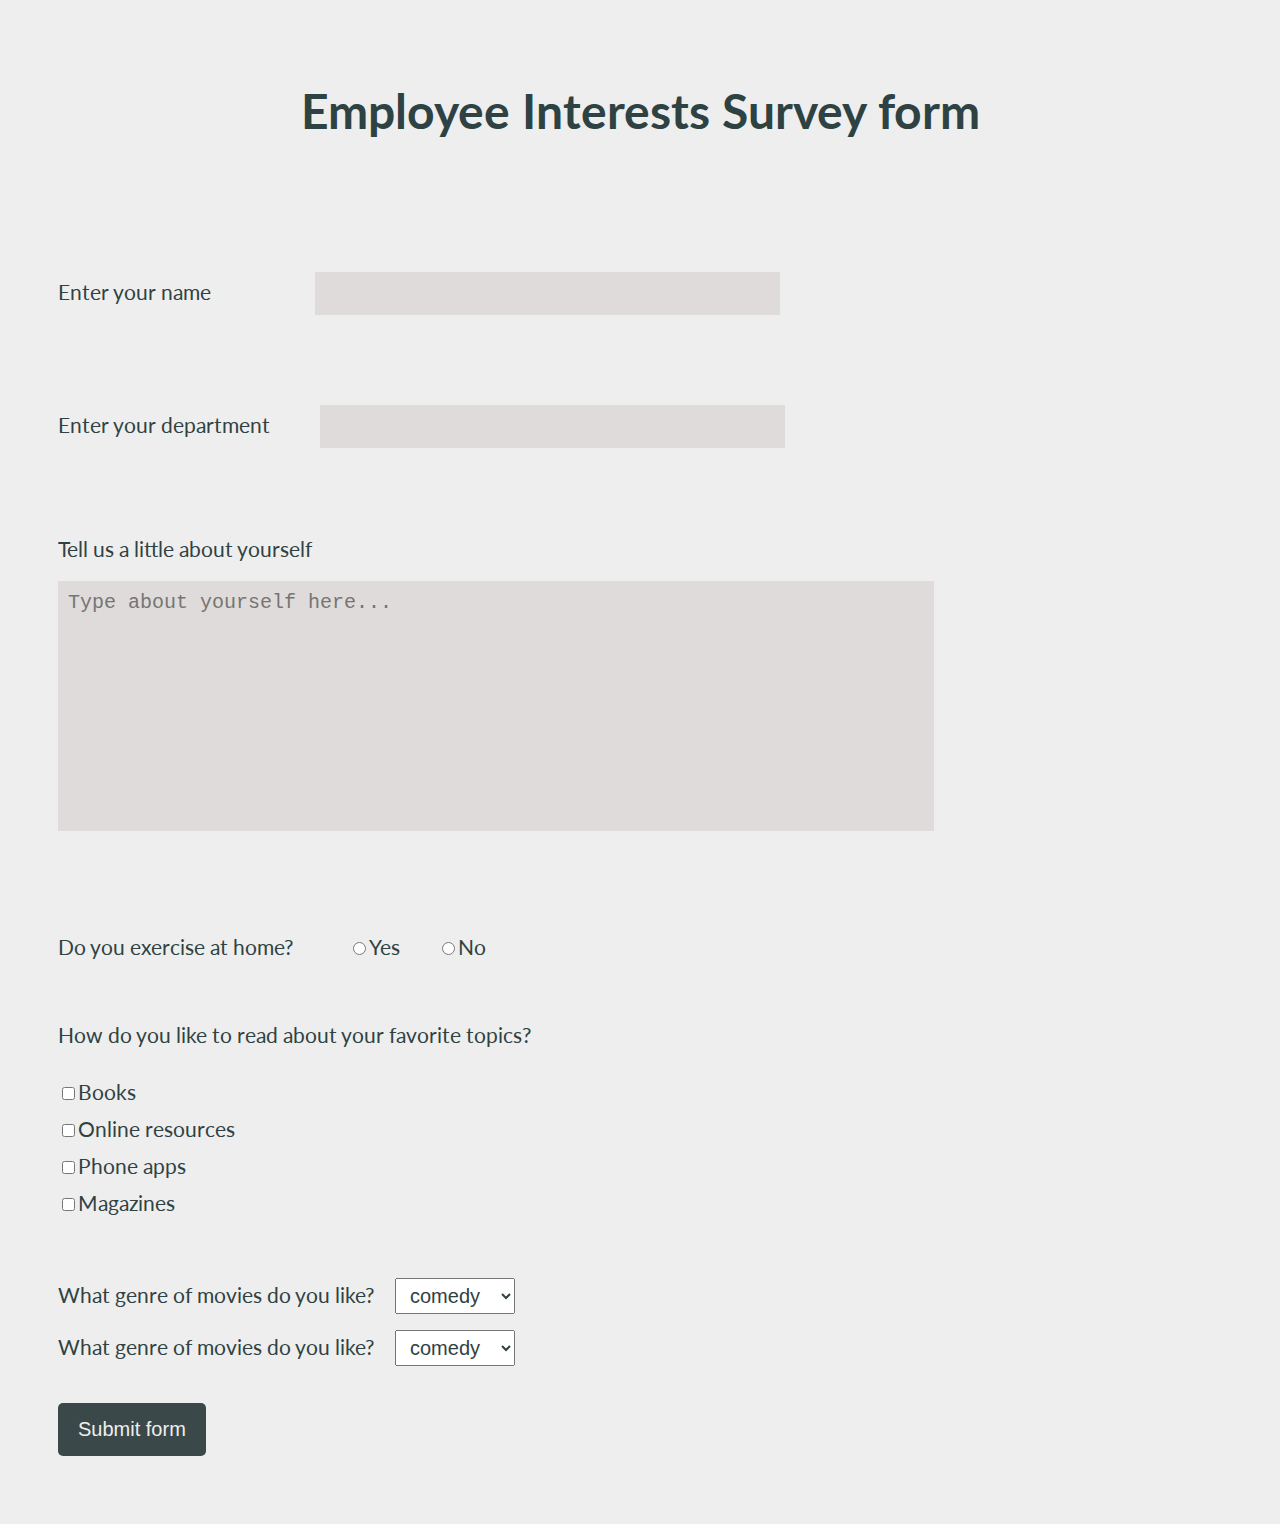
<file: index.html>
<!DOCTYPE HTML>
<!-- This is how HTML comments look like -->
<html>
<!-- the title will appear on the page-->
<head>
<title>Employee Interests Survey</title>
<link rel = "stylesheet" href = "style.css">
</head>
<body>
<!-- as it is a survey form, we will need to submit the details, hence we use form -->
<!-- We can give absolute url, or relative url like /nextpage.jsp, and specify POST or GET method -->
<!-- <form action="http://google.co.in"> -->
<form action = "after_submitting.html">
<!-- If we remove this, every thing will move to the left of the page-->
<!-- <div align="center"> -->
<h1 class = "head_style">Employee Interests Survey form</h1>
<div class = "form_body">
<!--Adds a heading to the form-->

<div class = "namimg">
Enter your name&nbsp;&nbsp;&nbsp;&nbsp;&nbsp;&nbsp;&nbsp;&nbsp;&nbsp;&ensp;&ensp;&ensp;&emsp;&nbsp;
<!-- Input type text for small texts, specify size -->
<input type="text" name="UserName" size=35 maxlength=35 value="">
<!--Adds spaces - remove and see what happens -->
</div>
</br></br>
<div class = "namimg">
Enter your department&nbsp;&nbsp;&nbsp;&nbsp;&nbsp;&nbsp;&nbsp;&nbsp;&nbsp;
<input type="text" name="Deptt" size=35 maxlength=35 value=""> </br> </br>
</div>
<div class = "textarea_modification">
Tell us a little about yourself&nbsp;&nbsp;&nbsp;&nbsp;&nbsp;&nbsp;&nbsp;&nbsp;&nbsp;
<!-- For writing lot of text like descriptions with text wrapping,
if you dont want text wrapping, you can add wrap = "off" (horizontal scrollbar -->
<br>
<textarea name="Comments" placeholder = "Type about yourself here..." cols=70 rows=10></textarea> </br> </br>
</div>

<div class = "element">
Do you exercise at home?  &nbsp;&nbsp;&nbsp;&nbsp;&nbsp;&nbsp;&nbsp;&nbsp;&nbsp;
<!-- Radio buttons help you choose one out of the many values -->
<input type="radio" name="exe" value=1>Yes&emsp;&emsp;
<input type="radio" name="exe" value=2>No
</div>

<div class = "element">
</p>
How do you like to read about your favorite topics?  
<p>
<!--Checkbox lets you select multiple options -->
<input type="checkbox" name="Books">Books<br>
<input type="checkbox" name="Web">Online resources<br>
<input type="checkbox" name="Phone">Phone apps<br>
<input type="checkbox" name="Magazines">Magazines<br>
</p>
</div>

<div class = "element_genre">
What genre of movies do you like?&emsp;
<!--Select box lets you choose one of the multiple dropdown options-->
<select name="moviepref" class="combobox" style="font-size:20px; color:#2F4243; padding:5px 10px;" ><option>
<option value=1 selected = "true">comedy
<option value=2 >romance
<option value=3 >thriller
<option value=4 >horror
<option value=5 >biopic
</select>
</div>
<div class = "element_genre">
What genre of movies do you like?&emsp;
<!--Select box lets you choose one of the multiple dropdown options-->
<select name="moviepref" class="combobox" style="font-size:20px; color:#2F4243; padding:5px 10px;" ><option>
<option value=1 selected = "true">comedy
<option value=2 >romance
<option value=3 >thriller
<option value=4 >horror
<option value=5 >biopic
</select>
</div>
  

<!-- </br></br> -->
<!--submits the information entered in the form by the user -->

<div>
<input type=submit value="Submit form" class = "a_button">
</div>


</div>
</form>
</body>
</html>
</file>
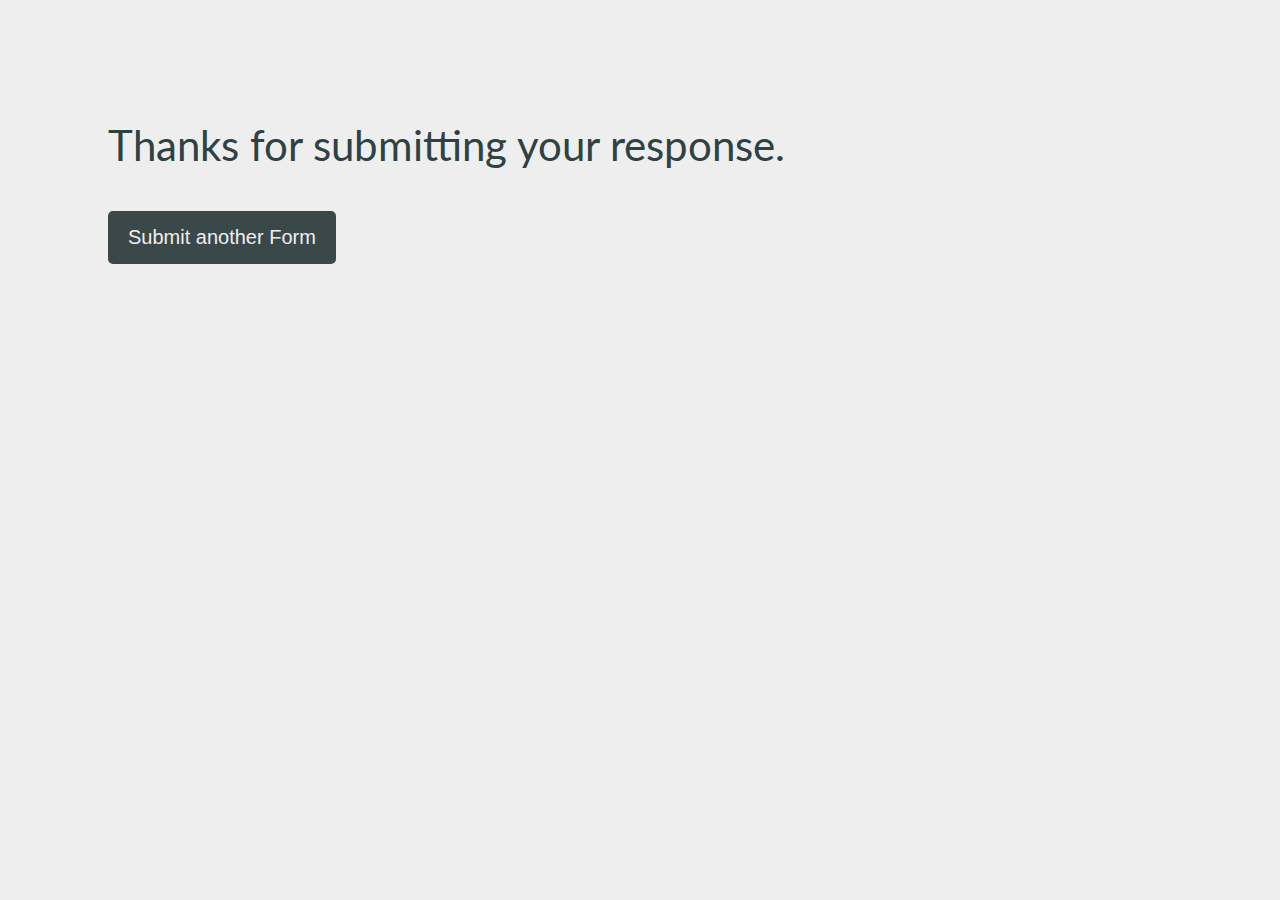
<file: after_submitting.html>
<!DOCTYPE html>
<html lang="en">
<head>
    <meta charset="UTF-8">
    <meta http-equiv="X-UA-Compatible" content="IE=edge">
    <meta name="viewport" content="width=device-width, initial-scale=1.0">
    <title>Document</title>
    <link rel = "stylesheet" href = "style.css">
</head>
<body>
    <!-- <p class = "after_submitting_p">Thanks for submitting your response.</p> -->
    <form action="index.html" class = "form_body">
        <p class = "after_submitting_p">Thanks for submitting your response.</p>
        <input type=submit value="Submit another Form" class = "a_button a_after_button" >
    </form>
</body>
</html>
</file>
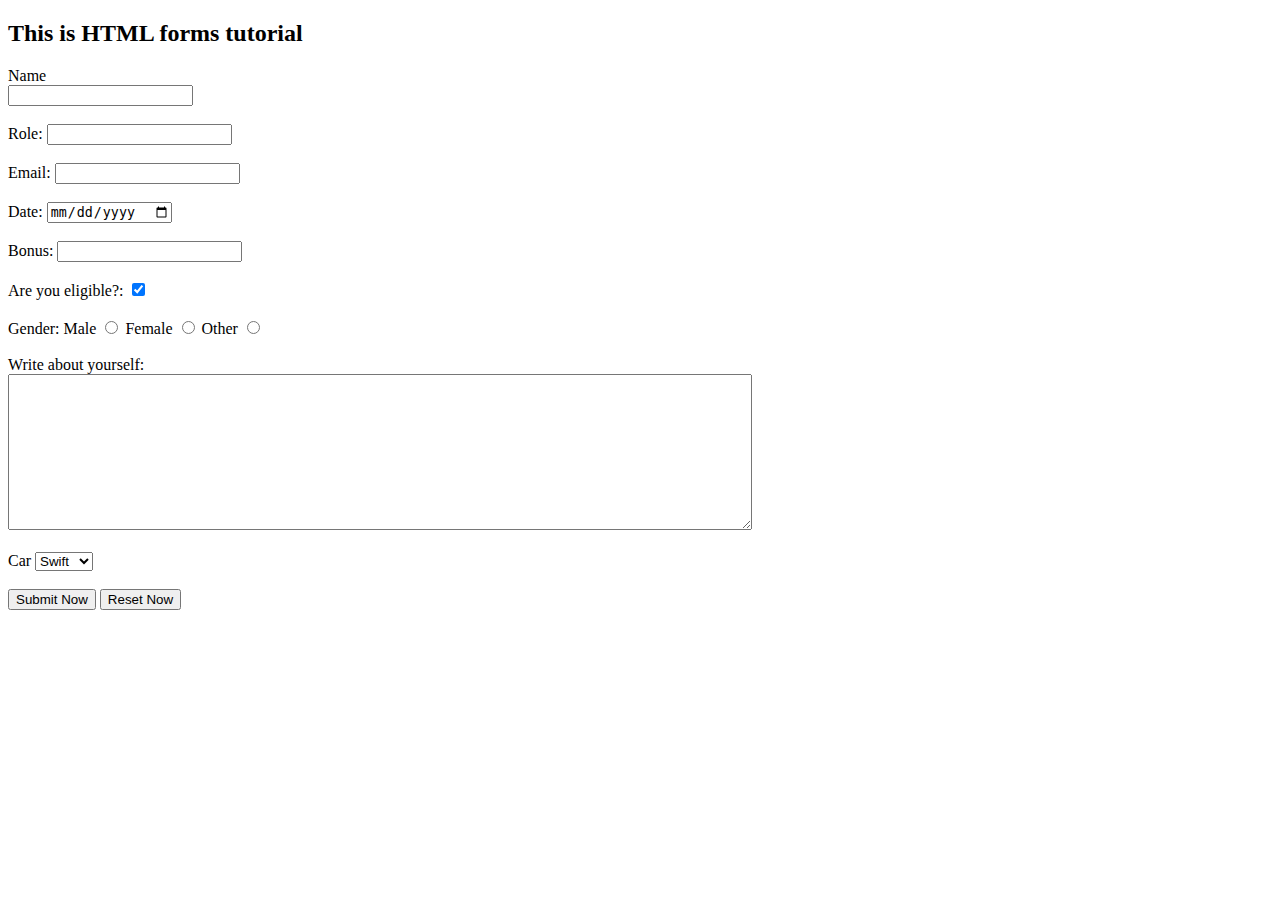
<file: Form.html>
<!DOCTYPE html>
<html lang="en">

<head>
    <meta charset="UTF-8">
    <meta name="viewport" content="width=device-width, initial-scale=1.0">
    <meta http-equiv="X-UA-Compatible" content="ie=edge">
    <title>Forms</title>
</head>

<body>
    <h2>This is HTML forms tutorial</h2>
    <form action="backend.php">
        <label for="name"> Name</label>
        <div>
            <input type="text" name="myName" id="name">
        </div>
        <br>
        <div>
            Role: <input type="text" name="myRole">
        </div>
        <br>
        <div>
            Email: <input type="email" name="myEmail">
        </div>

        <br>
        <div>
            Date: <input type="date" name="myDate">
        </div>
        <br>
        <div>
            Bonus: <input type="number" name="myBonus">
        </div>
        <br>
        <div>
            Are you eligible?: <input type="checkbox" name="myEligibility" checked>
        </div>
        <br>
        <div>
            Gender: Male <input type="radio" name="myGender"> Female <input type="radio" name="myGender">
            Other <input type="radio" name="myGender">
        </div>

        <br>
        <div>
            Write about yourself: <br><textarea name="myText" cols="90" rows="10"></textarea>
        </div>

        <br>
        <div>
            <label for="car">Car</label>
            <select name="myCar" id="car">
                <option value="ind">Indica</option>
                <option value="swf" selected>Swift</option>
            </select>
        </div>
        <br>

        <div>
            <input type="submit" value="Submit Now">
            <input type="reset" value="Reset Now">
        </div>
    </form>
</body>

</html>
</file>
<file: style.css>
@import url('https://fonts.googleapis.com/css2?family=Lato:wght@100;400;700;900&display=swap');
body{
    font-family: 'Lato', sans-serif;
    background-color: #EEEEEE;
    color:#2F4243;
    /* text-align: left; */
}

.head_style{
    font-size: 3em;
    text-align: center;
    padding:50px 0;
    font-weight: bold;
    color:#2F4243;
}

.form_body{
    padding:20px 0 0 50px;
    font-size:1.3em;
}

textarea,input{
    resize: none;
    margin-top:20px;
    padding:10px 10px;
    /* border:none; */
    border: none;
    /* background-color: hsl(0, 13%, 82%); */
    background-color: #dfdbdb;
    font-size: 20px;
}

textarea:focus,input:focus{
    border-style:dotted;
    border-color: #2F4243;
    outline: none;
}

.a_button{
    padding:15px 20px;
    margin-bottom: 50px;
    font-size: 20px;
    background-color: #3b4849;
    color:#EEEEEE;
    border-radius: 5px;
}

.a_button:hover{
    background-color: #1d2a2b;
}

.element{
    margin-top:3em;
    margin-bottom: 3em;
}

.namimg{
    margin:.5em 0em;
}

.textarea_modification{
    margin-bottom:1em;
    margin-top:3em;
}

.element_genre{
    margin-bottom:0.8em;
}

.after_submitting_p{
    font-size: 2em;
    padding:50px 0 0 50px;
}

.a_after_button{
    margin:0 0 0 50px;
}

.combobox:focus{
    outline: none;
}
</file>
